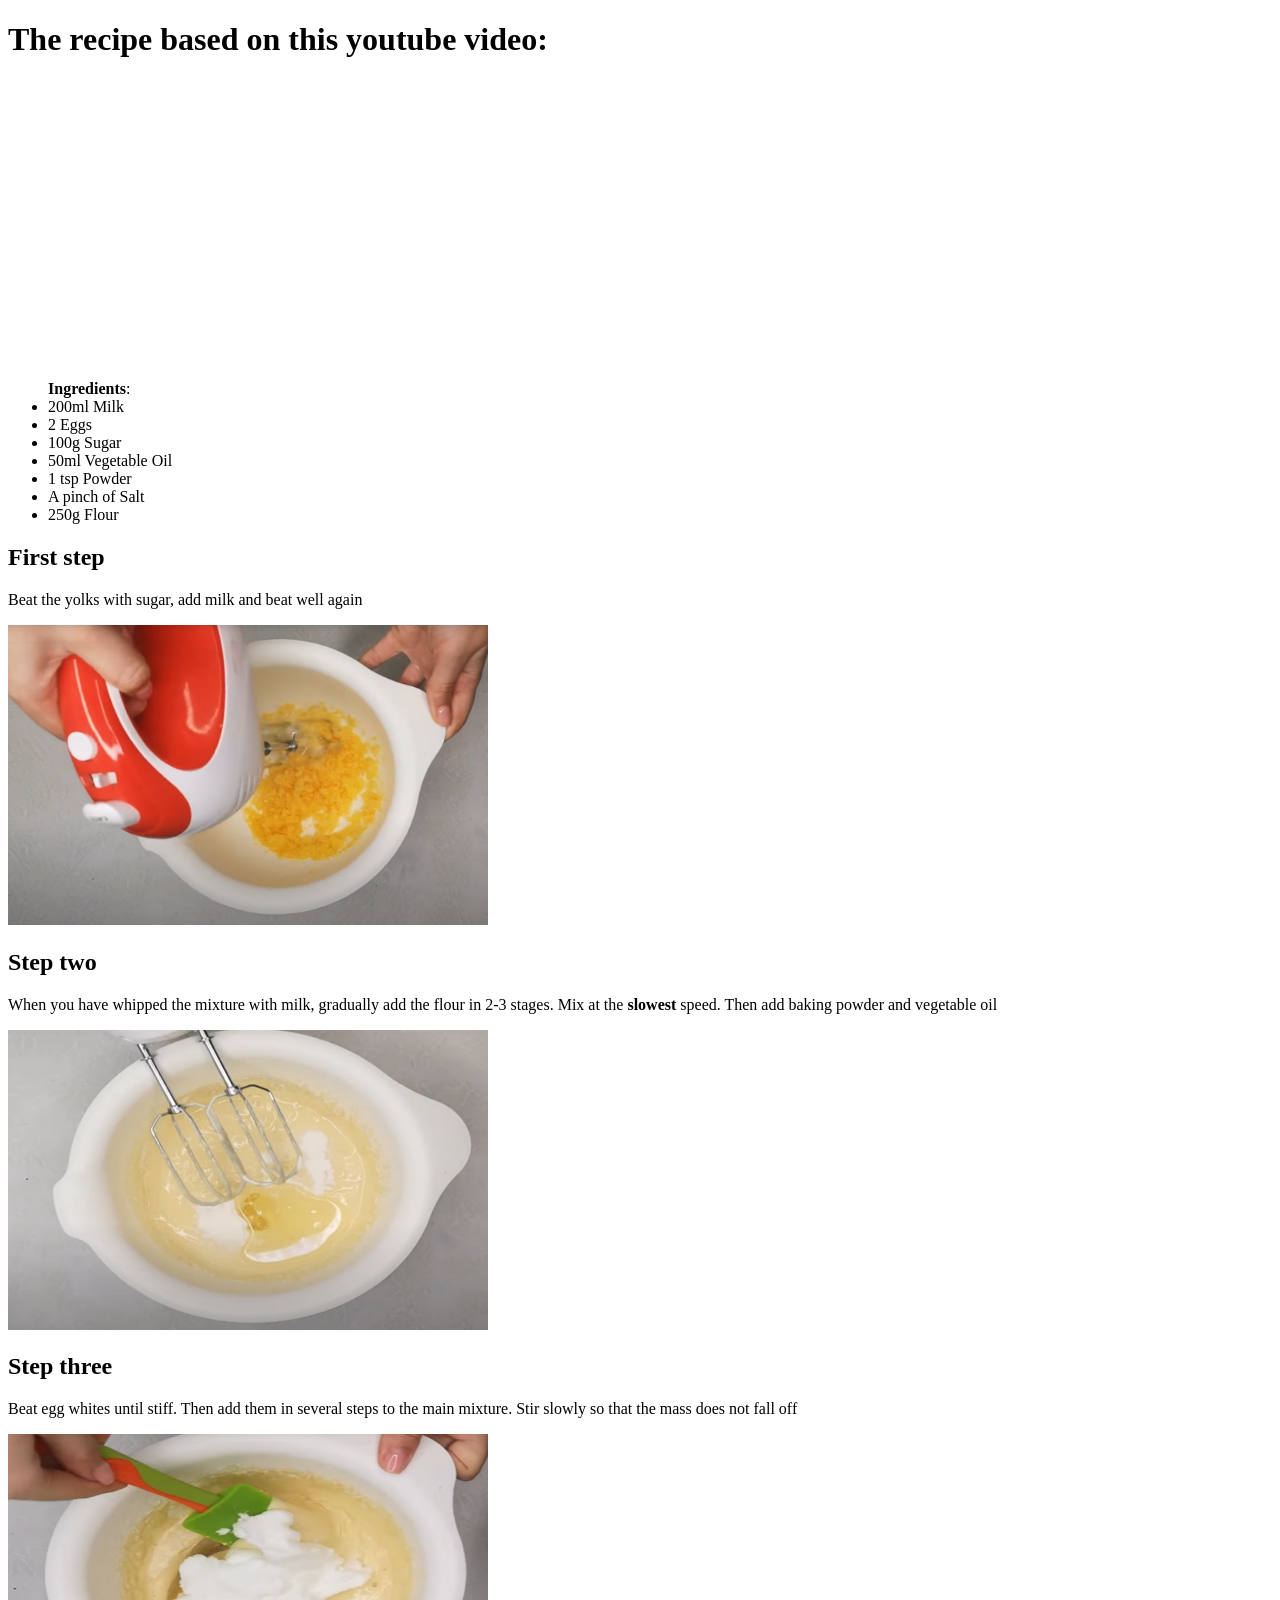
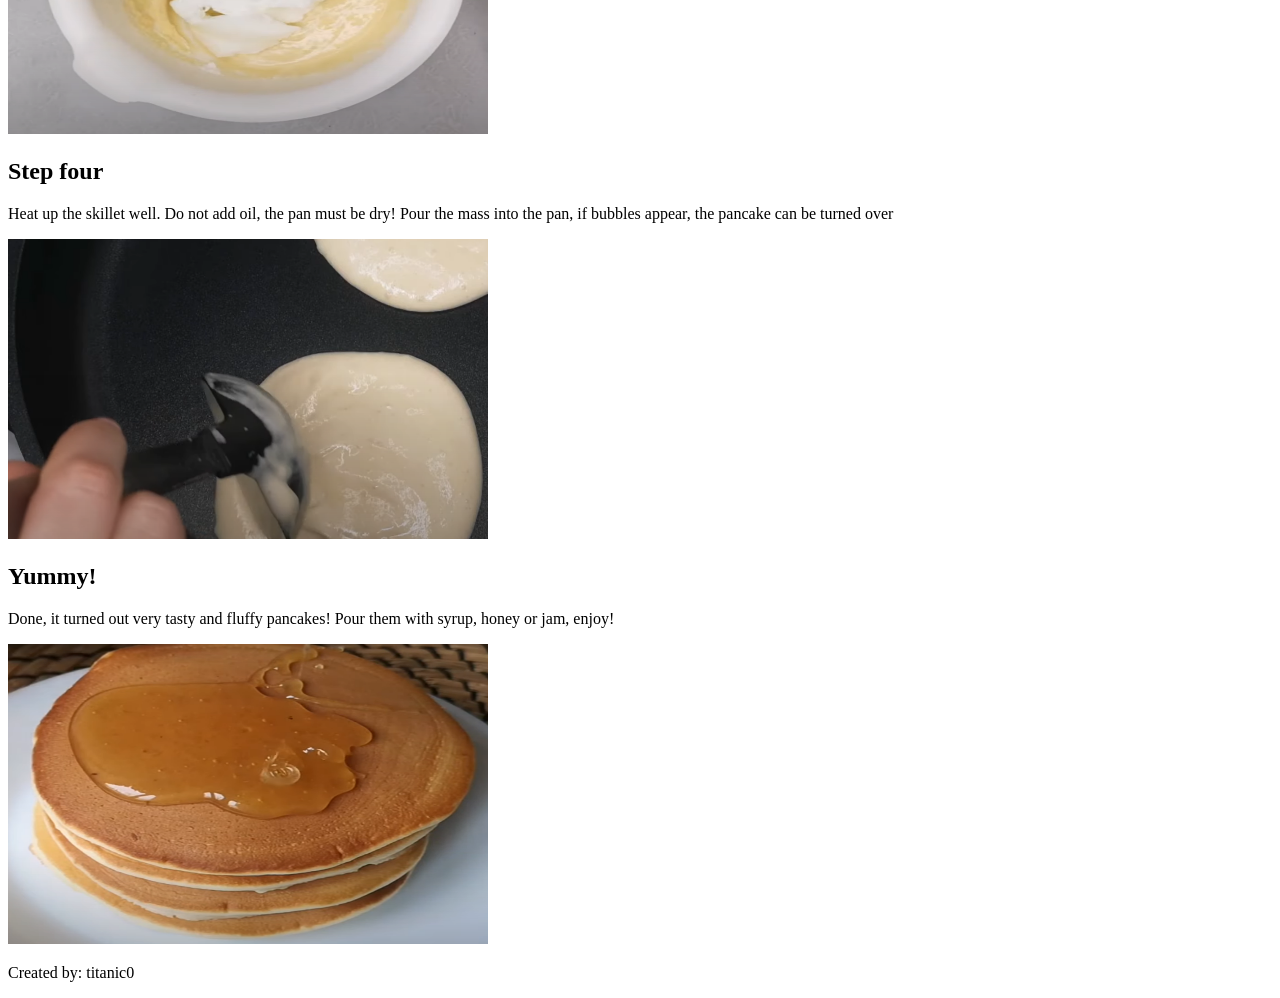
<file: index.html>
<!DOCTYPE html>
<html>
    <head>
        <title>Pancakes recipe</title>
    </head>
    <body>
        <content id="steps-and-ingredients">
            <content id="video-content">
                <h1>The recipe based on this youtube video:</h1>
                <iframe width="480" height="280" src="https://www.youtube.com/embed/ngFtHHJFU0c" title="YouTube video player" frameborder="0" allow="accelerometer; autoplay; clipboard-write; encrypted-media; gyroscope; picture-in-picture" allowfullscreen></iframe>
            </content>
            <content id="ingredients">
                <ul>
                    <strong>Ingredients</strong>:
                    <li>200ml Milk</li>
                    <li>2 Eggs</li>
                    <li>100g Sugar</li>
                    <li>50ml Vegetable Oil</li>
                    <li>1 tsp Powder</li>
                    <li>A pinch of Salt</li>
                    <li>250g Flour</li>
                </ul>
            </content>
            <content id="step-one">
                <h2>First step</h2>
                <p>Beat the yolks with sugar, add milk and beat well again</p>
                <img src="./stepOne.png" width="480" height="300" />
            </content>
            <content id="step-two">
                <h2>Step two</h2>
                <p>When you have whipped the mixture with milk, gradually add the flour in 2-3 stages. Mix at the <strong>slowest</strong> speed. Then add baking powder and vegetable oil</p>
                <img src="./stepTwo.png" width="480" height="300" />
            </content>
            <content id="step-three">
                <h2>Step three</h2>
                <p>Beat egg whites until stiff. Then add them in several steps to the main mixture. Stir slowly so that the mass does not fall off</p>
                <img src="./stepThree.png" width="480" height="300" />
            </content>
            <content id="step-four">
                <h2>Step four</h2>
                <p>Heat up the skillet well. Do not add oil, the pan must be dry! Pour the mass into the pan, if bubbles appear, the pancake can be turned over</p>
                <img src="./stepFour.png" width="480" height="300" />
            </content>
            <content id="yummy-step">
                <h2>Yummy!</h2>
                <p>Done, it turned out very tasty and fluffy pancakes! Pour them with syrup, honey or jam, enjoy!</p>
                <img src="./finalStep.png" width="480" height="300" />
            </content>
        </content>
        <footer>
            <p>Created by: titanic0</p>
        </footer>
    </body>
</html>
</file>
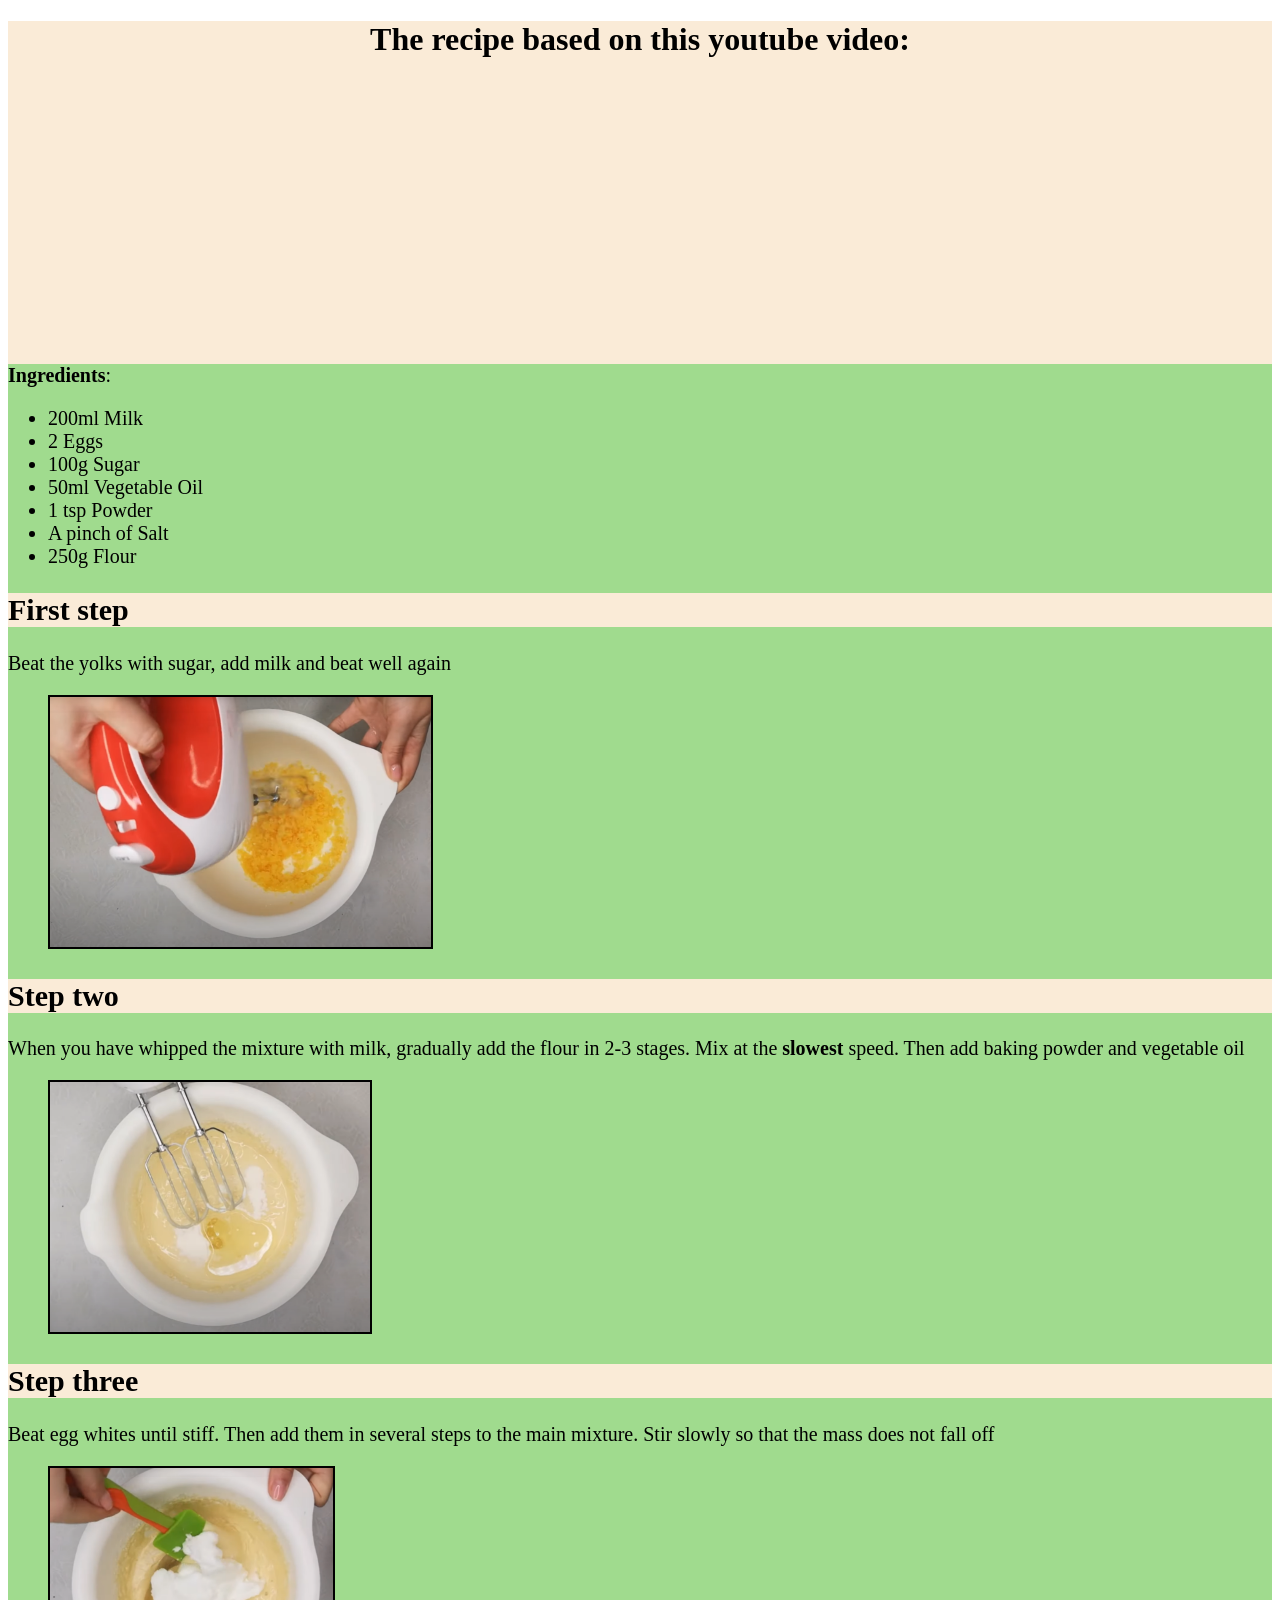
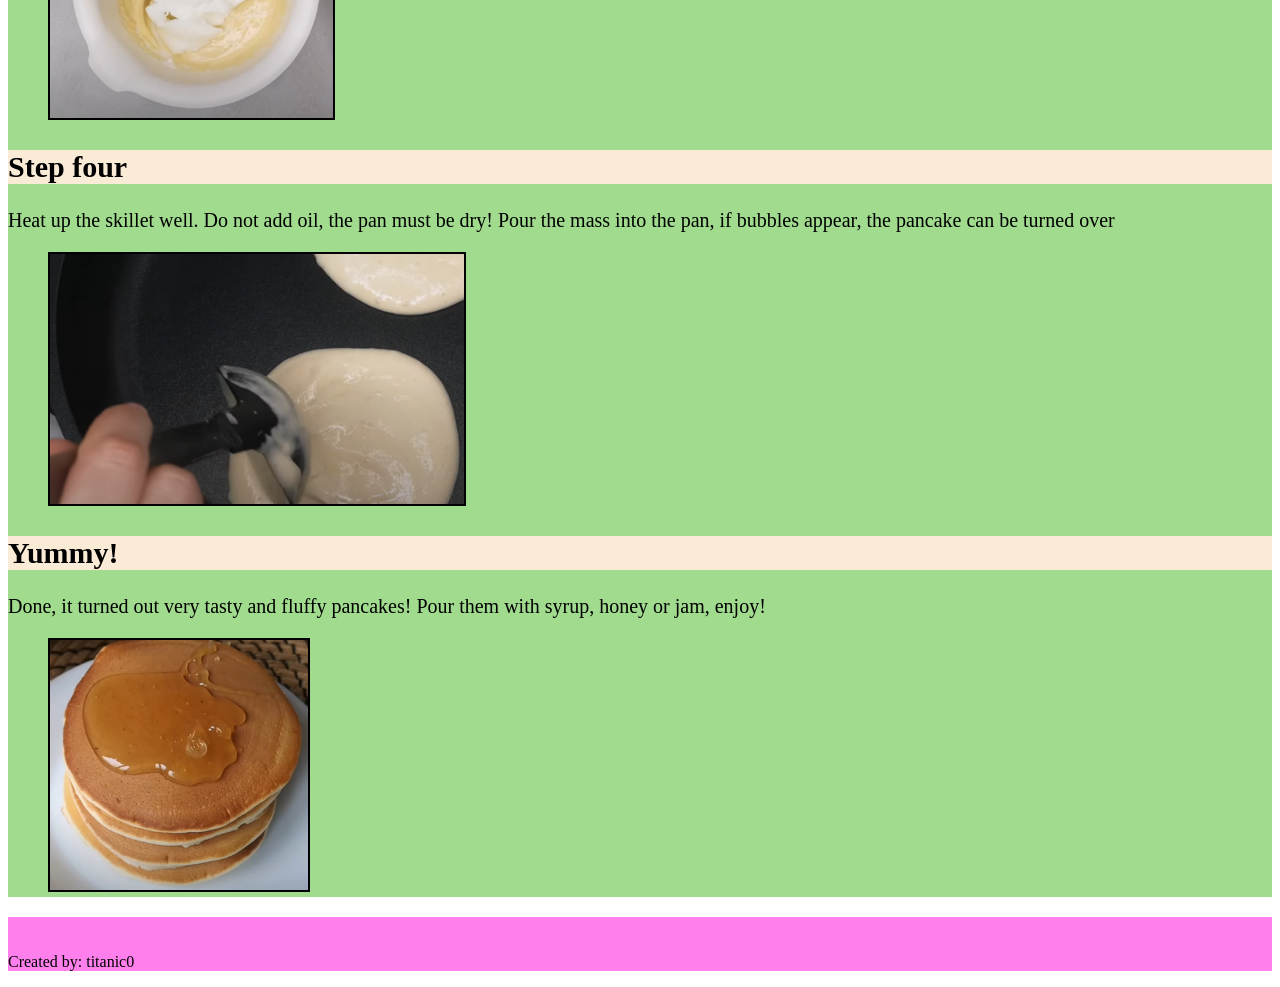
<file: pancakes-recipe.html>
<!DOCTYPE html>
<html>

<head>
    <title>Pancakes recipe</title>
    <link href="./style.css" rel="stylesheet">
</head>

<body>

    <div class="yellowBlock">
        <h1>The recipe based on this youtube video:</h1>
        <iframe width="480" height="280" src="https://www.youtube.com/embed/ngFtHHJFU0c" title="YouTube video player"
            frameborder="0"
            allow="accelerometer; autoplay; clipboard-write; encrypted-media; gyroscope; picture-in-picture"
            allowfullscreen></iframe>
    </div>
    <main>
        <content>
            <article>
                <strong>Ingredients</strong>:
                <ul>
                    <li>200ml Milk</li>
                    <li>2 Eggs</li>
                    <li>100g Sugar</li>
                    <li>50ml Vegetable Oil</li>
                    <li>1 tsp Powder</li>
                    <li>A pinch of Salt</li>
                    <li>250g Flour</li>
                </ul>
            </article>
        </content>
        <content>
            <article>
                <h2 class="step">First step</h2>
                <p>Beat the yolks with sugar, add milk and beat well again</p>
                <figure>
                    <img src="./pictures/stepOne.png" class="cookingPic" />
                </figure>
            </article>
            <article>
                <h2 class="step">Step two</h2>
                <p>When you have whipped the mixture with milk, gradually add the flour in 2-3 stages. Mix at the
                    <strong>slowest</strong> speed. Then add baking powder and vegetable oil
                </p>
                <figure>
                    <img src="./pictures/stepTwo.png" class="cookingPic" />
                </figure>
            </article>
            <article>
                <h2 class="step">Step three</h2>
                <p>Beat egg whites until stiff. Then add them in several steps to the main mixture. Stir slowly so that
                    the mass does not fall off</p>
                <figure>
                    <img src="./pictures/stepThree.png" class="cookingPic" />
                </figure>
            </article>
            <article>
                <h2 class="step">Step four</h2>
                <p>Heat up the skillet well. Do not add oil, the pan must be dry! Pour the mass into the pan, if bubbles
                    appear, the pancake can be turned over</p>
                <figure>
                    <img src="./pictures/stepFour.png" class="cookingPic" />
                </figure>
            </article>
            <aside>
                <h2 class="step">Yummy!</h2>
                <p>Done, it turned out very tasty and fluffy pancakes! Pour them with syrup, honey or jam, enjoy!
                </p>
                <figure>
                    <img src="./pictures/finalStep.png" class="cookingPic" />
                </figure>
            </aside>
        </content>
    </main>
    <footer>
        <p><br><br>Created by: titanic0</p>
    </footer>
</body>

</html>
</file>
<file: style.css>
* {
    font-family: 'Century Gothic';
}

.yellowBlock {
    background-color: #faebd7;
    text-align: center;
}

main {
    background-color: #a0db8e;
    font-size: 20px;
}

.cookingPic {
    height: 250px;
    border: 2px solid black;
}

.step {
    background-color: #faebd7;
    color: black;
}

footer {
    background-color: #ff80ed;
}
</file>
